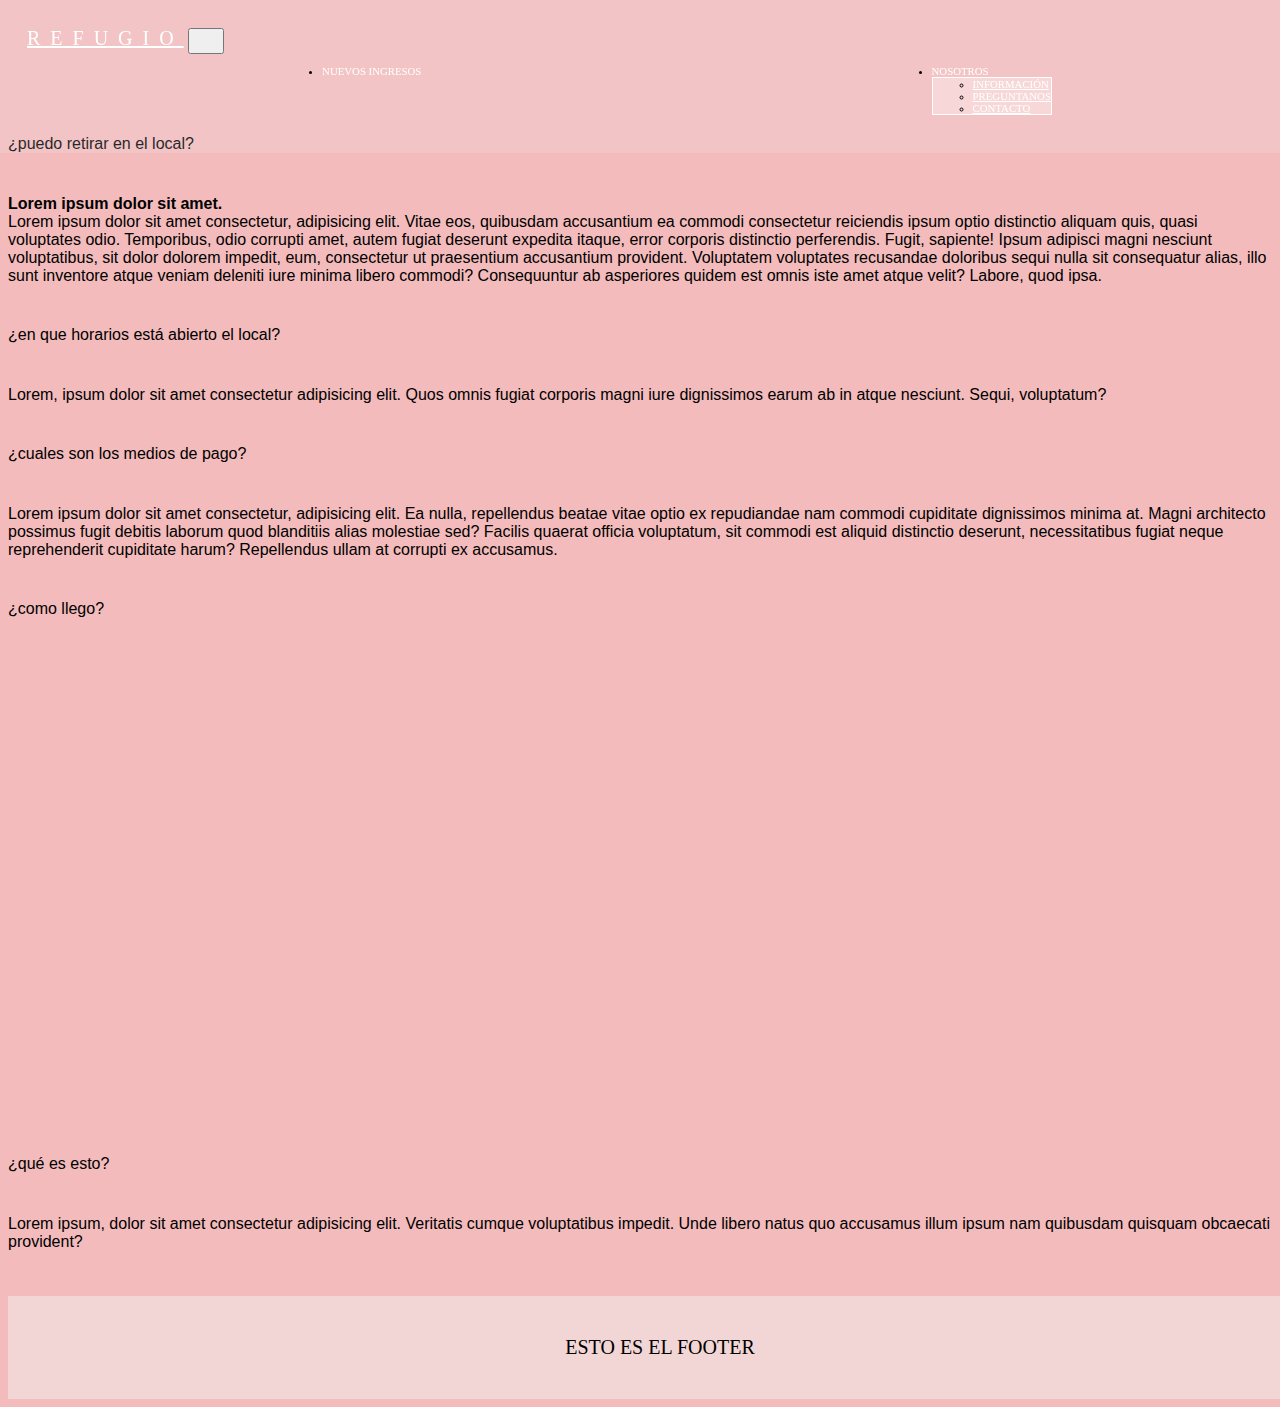
<file: pages/preguntanos.html>
<!DOCTYPE html>
<html lang="en">

<head>
  <meta charset="UTF-8">
  <meta http-equiv="X-UA-Compatible" content="IE=edge">
  <meta name="viewport" content="width=device-width, initial-scale=1.0">
  <title>preguntanos</title>
  <link href="https://cdn.jsdelivr.net/npm/bootstrap@5.2.0/dist/css/bootstrap.min.css" rel="stylesheet"
    integrity="sha384-gH2yIJqKdNHPEq0n4Mqa/HGKIhSkIHeL5AyhkYV8i59U5AR6csBvApHHNl/vI1Bx" crossorigin="anonymous">
  <!-- css propio -->
  <link rel="stylesheet" href="../css/style.css">

</head>

<body class="main">
  <header>
    <nav class="navbar navbar-expand-lg bar">
      <div class="container-fluid">
        <a class="navbar-brand" href="../index.html">Refugio</a>
        <button class="navbar-toggler" type="button" data-bs-toggle="collapse" data-bs-target="#navbarSupportedContent"
          aria-controls="navbarSupportedContent" aria-expanded="false" aria-label="Toggle navigation">
          <span class="navbar-toggler-icon"></span>
        </button>
        <div class="collapse navbar-collapse" id="navbarSupportedContent">
          <ul class="navbar-nav mb-2 mb-lg-0">
            <li class="nav-item">
              <a class="nav-link active" aria-current="page" href="../pages/ingresos.html">Nuevos Ingresos</a>
            </li>
            <li class="nav-item dropdown">
              <a class="nav-link dropdown-toggle" href="#" role="button" data-bs-toggle="dropdown"
                aria-expanded="false">
                Nosotros
              </a>
              <ul class="dropdown-menu">
                <li><a class="dropdown-item" href="../pages/informacion.html">Información</a></li>
                <li><a class="dropdown-item" href="./preguntanos.html">Preguntanos</a></li>
                <li><a class="dropdown-item" href="../pages/Contacto.html">contacto</a></li>
              </ul>
            </li>
          </ul>
        </div>
      </div>
    </nav>
  </header>
  <main class="container min">
    <div class="row faq">
      <div class="col-8">
        <div class="accordion" id="accordionPanelsStayOpenExample">
          <div id="uno" class="accordion-item">
            <h2 class="accordion-header" id="panelsStayOpen-headingOne">
              <button class="accordion-button" type="button" data-bs-toggle="collapse"
                data-bs-target="#panelsStayOpen-collapseOne" aria-expanded="true"
                aria-controls="panelsStayOpen-collapseOne">
                ¿puedo retirar en el local?
              </button>
            </h2>
            <div id="panelsStayOpen-collapseOne" class="accordion-collapse collapse show"
              aria-labelledby="panelsStayOpen-headingOne">
              <div class="accordion-body">
                <strong>Lorem ipsum dolor sit amet.</strong>
                <br>
                Lorem ipsum dolor sit amet consectetur, adipisicing elit. Vitae eos, quibusdam accusantium ea commodi
                consectetur reiciendis ipsum optio distinctio aliquam quis, quasi voluptates odio. Temporibus, odio
                corrupti amet, autem fugiat deserunt expedita itaque, error corporis distinctio perferendis. Fugit,
                sapiente! Ipsum adipisci magni nesciunt voluptatibus, sit dolor dolorem impedit, eum, consectetur ut
                praesentium accusantium provident. Voluptatem voluptates recusandae doloribus sequi nulla sit
                consequatur alias, illo sunt inventore atque veniam deleniti iure minima libero commodi? Consequuntur ab
                asperiores quidem est omnis iste amet atque velit? Labore, quod ipsa.
              </div>
            </div>
          </div>
          <div id="dos" class="accordion-item">
            <h2 class="accordion-header" id="panelsStayOpen-headingTwo">
              <button class="accordion-button collapsed" type="button" data-bs-toggle="collapse"
                data-bs-target="#panelsStayOpen-collapseTwo" aria-expanded="false"
                aria-controls="panelsStayOpen-collapseTwo">
                ¿en que horarios está abierto el local?
              </button>
            </h2>
            <div id="panelsStayOpen-collapseTwo" class="accordion-collapse collapse"
              aria-labelledby="panelsStayOpen-headingTwo">
              <div class="accordion-body">
                Lorem, ipsum dolor sit amet consectetur adipisicing elit. Quos omnis fugiat corporis magni iure
                dignissimos earum ab in atque nesciunt. Sequi, voluptatum?
              </div>
            </div>
          </div>
          <div id="tres" class="accordion-item">
            <h2 class="accordion-header" id="panelsStayOpen-headingThree">
              <button class="accordion-button collapsed" type="button" data-bs-toggle="collapse"
                data-bs-target="#panelsStayOpen-collapseThree" aria-expanded="false"
                aria-controls="panelsStayOpen-collapseThree">
                ¿cuales son los medios de pago?
              </button>
            </h2>
            <div id="panelsStayOpen-collapseThree" class="accordion-collapse collapse"
              aria-labelledby="panelsStayOpen-headingThree">
              <div class="accordion-body">
                Lorem ipsum dolor sit amet consectetur, adipisicing elit. Ea nulla, repellendus beatae vitae optio ex
                repudiandae nam commodi cupiditate dignissimos minima at. Magni architecto possimus fugit debitis
                laborum quod blanditiis alias molestiae sed? Facilis quaerat officia voluptatum, sit commodi est aliquid
                distinctio deserunt, necessitatibus fugiat neque reprehenderit cupiditate harum? Repellendus ullam at
                corrupti ex accusamus.
              </div>
            </div>
          </div>
          <div id="cuatro" class="accordion-item">
            <h2 class="accordion-header" id="panelsStayOpen-headingFour">
              <button class="accordion-button collapsed" type="button" data-bs-toggle="collapse"
                data-bs-target="#panelsStayOpen-collapseFour" aria-expanded="false"
                aria-controls="panelsStayOpen-collapseFour">
                ¿como llego?
              </button>
            </h2>
            <div id="panelsStayOpen-collapseFour" class="accordion-collapse collapse"
              aria-labelledby="panelsStayOpen-headingFour">
              <div class="accordion-body">
                <iframe
                  src="https://www.google.com/maps/embed?pb=!1m18!1m12!1m3!1d3284.397817812424!2d-58.433101284375276!3d-34.59410066449713!2m3!1f0!2f0!3f0!3m2!1i1024!2i768!4f13.1!3m3!1m2!1s0x95bcca77a871be63%3A0xa51e924028b04236!2sAv.%20C%C3%B3rdoba%204650%2C%20C1414BAR%20CABA!5e0!3m2!1ses!2sar!4v1660942823207!5m2!1ses!2sar"
                  width="100%" height="450" style="border:0;" allowfullscreen="" loading="lazy"
                  referrerpolicy="no-referrer-when-downgrade"></iframe>
              </div>
            </div>
          </div>
          <div id="cinco" class="accordion-item">
            <h2 class="accordion-header" id="panelsStayOpen-headingFive">
              <button class="accordion-button collapsed" type="button" data-bs-toggle="collapse"
                data-bs-target="#panelsStayOpen-collapseFive" aria-expanded="false"
                aria-controls="panelsStayOpen-collapseFive">
                ¿qué es esto?
              </button>
            </h2>
            <div id="panelsStayOpen-collapseFive" class="accordion-collapse collapse"
              aria-labelledby="panelsStayOpen-headingFive">
              <div class="accordion-body">
                Lorem ipsum, dolor sit amet consectetur adipisicing elit. Veritatis cumque voluptatibus impedit. Unde
                libero natus quo accusamus illum ipsum nam quibusdam quisquam obcaecati provident?
              </div>
            </div>
          </div>
        </div>
      </div>
    </div>
</main>
<footer class="footer">
  <p>Esto es el Footer</p>
 </footer>



  <script src="https://cdn.jsdelivr.net/npm/bootstrap@5.2.0/dist/js/bootstrap.bundle.min.js"
    integrity="sha384-A3rJD856KowSb7dwlZdYEkO39Gagi7vIsF0jrRAoQmDKKtQBHUuLZ9AsSv4jD4Xa"
    crossorigin="anonymous"></script>


</body>

</html>
</file>
<file: css/style.css>
@import url("https://fonts.googleapis.com/css2?family=Lato:ital,wght@0,100;0,400;0,700;1,100&family=Quicksand:wght@300;400;500;600;700&display=swap");

@import url('https://fonts.googleapis.com/css2?family=Josefin+Sans:ital,wght@0,600;1,100;1,300&family=Pontano+Sans&family=Yeseva+One&display=swap');



.main {
    background-color: rgb(243, 187, 187);
}

.color-boton {
    color: black;
    background-color: white;
    border-radius: 20px;
}


.btn:hover {
    color: gray;
    background-color: black;
    border-color: var(--bs-btn-hover-border-color);
}


.accordion-button {
    position: relative;
    display: flex;
    align-items: center;
    width: 100%;
    padding: var(--bs-accordion-btn-padding-y) var(--bs-accordion-btn-padding-x);
    font-size: 1rem;
    color: var(--bs-accordion-btn-color);
    text-align: left;
    background-color: var(--bs-accordion-btn-bg);
    border: 0;
    border-radius: 0;
    overflow-anchor: none;
    transition: var(--bs-accordion-transition);
}

.text-uppercase {
    text-align: center;
    text-transform: uppercase !important;
}


.bar {
    background-color: rgba(255, 255, 255, 0.3);
    z-index: 1;
}

.carousel-control-next,
.carousel-control-prev {
    z-index: 0;
}

.row {
    margin-top: 15vh;
    margin-bottom: 5vh;
    justify-content: space-around;
    flex-wrap: wrap;
}

.row-dos {
    margin-top: 0vh;
    margin-bottom: 5vh;
    justify-content: end;
    flex-wrap: wrap;
}

.cart {
    margin-top: 15vh;
}

.card {
    padding: 0;
    background-color: rgba(255, 255, 255, 0.246);
    border: 0;
    border-radius: 0vh;
}

.btn {
    border-radius: 20px;
    background-color: rgba(240, 255, 255, 0.435);
}


.card-img-top {
    border-radius: 0;
}

.navbar {
    position: fixed;
    top: 0;
    left: 0;
    z-index: 1;
    width: 100%;
    padding: 3vh;
    background-color: rgba(240, 248, 255, 0.157);

}

.color-nav {
    background-color: rgba(0, 255, 255, 0.572);
}

.navbar-brand {
    color: white;
    font-family: aboreto;
    text-transform: uppercase;
    letter-spacing: 10px;
    font-size: 20px;
}

.navbar-nav {
    display: flex !important;
    flex-basis: auto;
    justify-content: space-around;
    align-content: flex-end;

}

.navbar-nav .dropdown-menu {
    position: static;
}

.dropdown-menu {
    background-color: rgba(255, 255, 255, 0.3);
    border: solid 1px white;
    font-size: 1.2vh;
}

.dropdown-item {
    display: block;
    width: 100%;
    padding: var(--bs-dropdown-item-padding-y) var(--bs-dropdown-item-padding-x);
    clear: both;
    font-weight: 400;
    color: white
}



.navbar-nav {
    text-transform: uppercase;
    font-size: 1.2vh;
}

.navbar-expand-lg .navbar-collapse {
    justify-content: flex-end;
}


.navbar-toggler-icon {
    display: inline-block;
    width: 1.5em;
    height: 1.5em;
    vertical-align: middle;
    background-repeat: no-repeat;
    background-position: center;
    background-size: 100%;
}

.nav-link {
    display: block;

    color: white;
    text-decoration: none;

}

.navbar-nav .nav-link.active,
.navbar-nav .show>.nav-link {
    color: white;
}

h1 {
    font-family: aboreto;
    text-transform: uppercase;
    font-size: 5vh;
}


.a-header img {
    width: 100%;
}

img,
svg {
    vertical-align: middle;
}

.container {
    width: 100%;

}

.a-header {
    margin-top: 11vh;
}

h2 {
    display: block;
    font-size: 1.5em;
    font-size: 50px;
    font-family: aboreto;
    margin-inline-start: 0px;
    margin-inline-end: 0px;
    font-weight: bold;
}

.footer {
    padding: 20px;
    background-color: rgba(240, 255, 255, 0.405);
    text-transform: uppercase;
    font-family: aboreto;
    font-size: 20px;
    width: 100%;
    text-align: center;
}

.accordion-button, .accordion-body{
    font-family: Verdana, Geneva, Tahoma, sans-serif;
}
</file>
